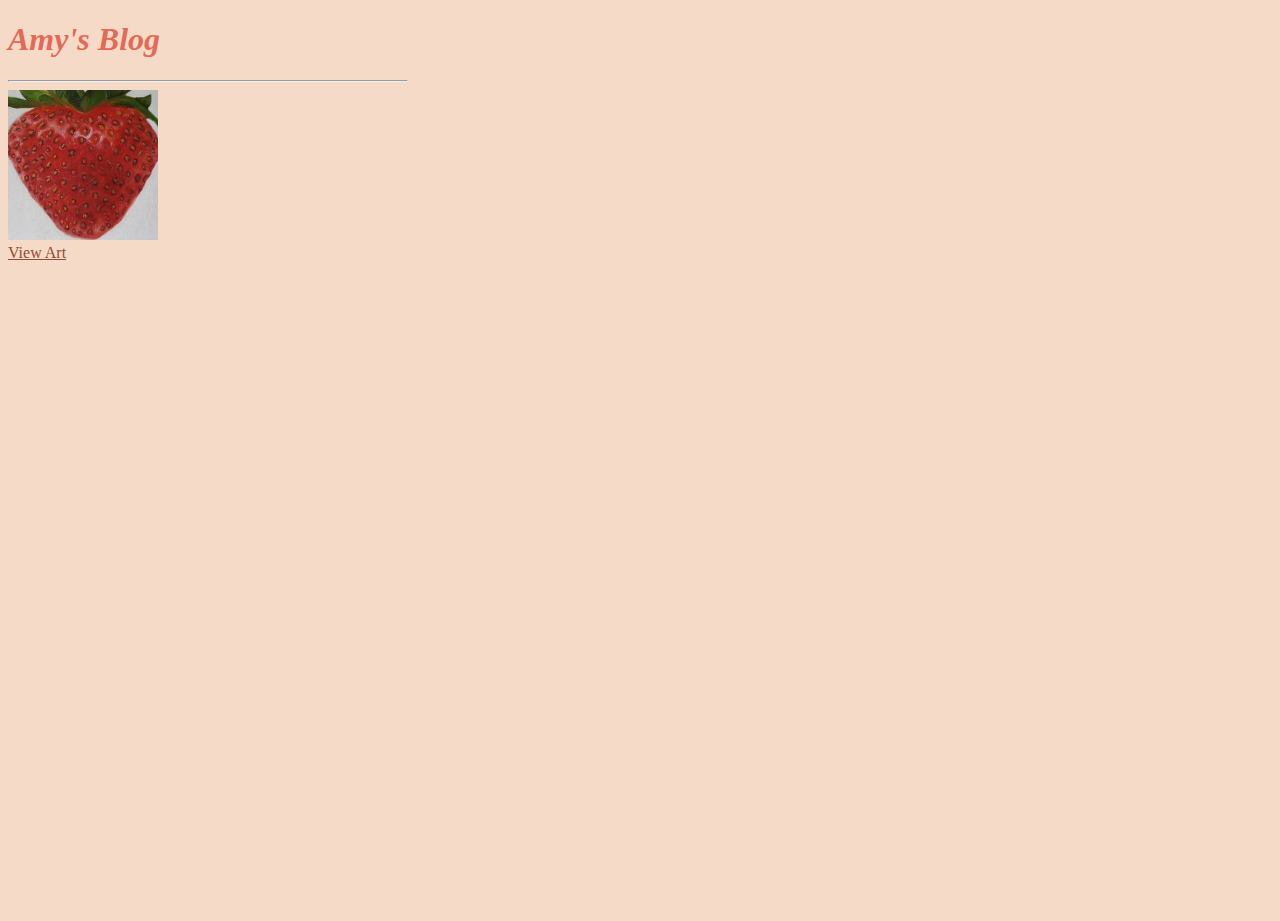
<file: index.html>
<!DOCTYPE html>
<html lang="en">
    <head>
        <meta charset="utf-8">
        <meta name="viewport" content="width=device-width, initial-scale=1, shrink-to-fit=no">
        <link rel="stylesheet" href="https://stackpath.bootstrapcdn.com/bootstrap/4.5.0/css/bootstrap.min.css" integrity="sha384-9aIt2nRpC12Uk9gS9baDl411NQApFmC26EwAOH8WgZl5MYYxFfc+NcPb1dKGj7Sk" crossorigin="anonymous">
        <link rel="stylesheet" href="style.css">

        <title>Amy</title>
    </head>
    <body>
        <div class="container-fluid height">
            <div class='row height align-items-center justify-content-center'>
                <div class="row justify-content-center text-center">
    
                    <div class="jumbotron shadow-lg" style='width: 400px;'>
                        <div><h1 class="display-4" style='color: #df4b38ce; font-style: oblique;'>Amy's Blog</h1></div>
                        <hr class="my-4">
                        <div clas='col'><img src="strawberry.jpg" width="150" height="150"></div>
                        <a class="btn btn-outline-dark btn-sm" href="0.html" role="button">View Art</a>
                      </div>
                </div>
            </div>
        </div>


          <script src="https://code.jquery.com/jquery-3.5.1.slim.min.js" integrity="sha384-DfXdz2htPH0lsSSs5nCTpuj/zy4C+OGpamoFVy38MVBnE+IbbVYUew+OrCXaRkfj" crossorigin="anonymous"></script>
          <script src="https://cdn.jsdelivr.net/npm/popper.js@1.16.0/dist/umd/popper.min.js" integrity="sha384-Q6E9RHvbIyZFJoft+2mJbHaEWldlvI9IOYy5n3zV9zzTtmI3UksdQRVvoxMfooAo" crossorigin="anonymous"></script>
          <script src="https://stackpath.bootstrapcdn.com/bootstrap/4.5.0/js/bootstrap.min.js" integrity="sha384-OgVRvuATP1z7JjHLkuOU7Xw704+h835Lr+6QL9UvYjZE3Ipu6Tp75j7Bh/kR0JKI" crossorigin="anonymous"></script>
    </body>
<html>
</file>
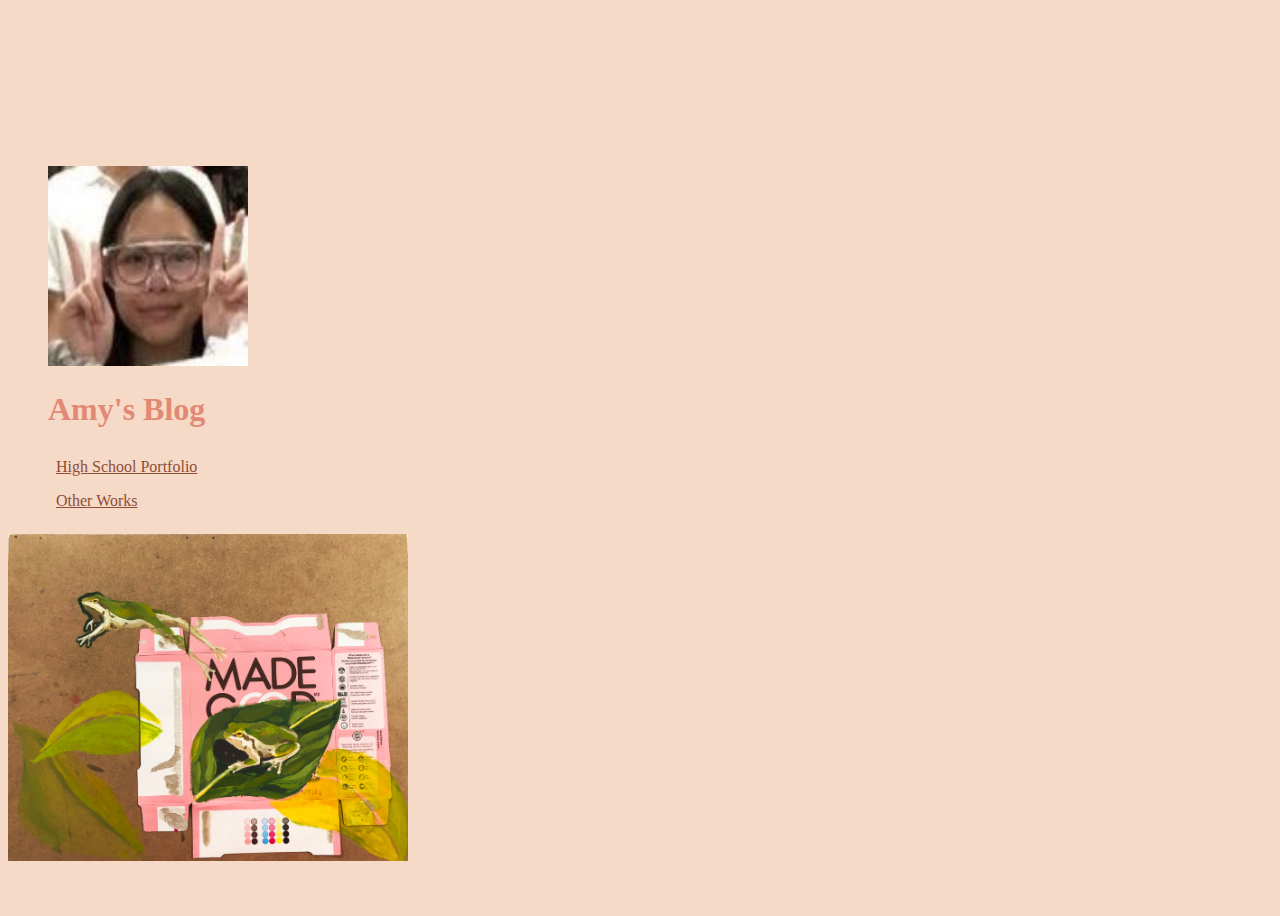
<file: 0.html>
<!DOCTYPE html>
<html lang="en">
    <head>
        <meta charset="utf-8">
        <meta name="viewport" content="width=device-width, initial-scale=1, shrink-to-fit=no">
        <link rel="stylesheet" href="https://stackpath.bootstrapcdn.com/bootstrap/4.5.0/css/bootstrap.min.css" integrity="sha384-9aIt2nRpC12Uk9gS9baDl411NQApFmC26EwAOH8WgZl5MYYxFfc+NcPb1dKGj7Sk" crossorigin="anonymous">
        <link rel="stylesheet" href="style.css">

        <title>Amy</title>
    </head>
    <body>
        <div class="container-fluid">
            <div class="row">
                <div class="col-3">
                    <ul class="nav flex-column justify-content-center align-items-center" id="sidebar">
                        <img src="amy.jpg" class="rounded" width="200" height="200">
                        <h1 class="display-4">Amy's Blog</h1>

                        <div class="sidenav"><a href="highschoolport.html">High School Portfolio</a></div>
                        <div class="sidenav"><a href="otherworks.html">Other Works</a></div>
            
                    </ul>

                    <!-- <div class="row">
                    <img src="insta.png" style='max-width: 24px;'>
                    :amy.rallis
                    </div> -->
                </div>
                
                <div class ="col align-items-center">
                        <div clas='col'><img src="frogjump.jpg"></div>
                    
                       
                </div>

                <div class="col-1"></div>
            </div>
        </div>


          <script src="https://code.jquery.com/jquery-3.5.1.slim.min.js" integrity="sha384-DfXdz2htPH0lsSSs5nCTpuj/zy4C+OGpamoFVy38MVBnE+IbbVYUew+OrCXaRkfj" crossorigin="anonymous"></script>
          <script src="https://cdn.jsdelivr.net/npm/popper.js@1.16.0/dist/umd/popper.min.js" integrity="sha384-Q6E9RHvbIyZFJoft+2mJbHaEWldlvI9IOYy5n3zV9zzTtmI3UksdQRVvoxMfooAo" crossorigin="anonymous"></script>
          <script src="https://stackpath.bootstrapcdn.com/bootstrap/4.5.0/js/bootstrap.min.js" integrity="sha384-OgVRvuATP1z7JjHLkuOU7Xw704+h835Lr+6QL9UvYjZE3Ipu6Tp75j7Bh/kR0JKI" crossorigin="anonymous"></script>
    </body>
<html>
</file>
<file: style.css>
html, body {
    height: 100% !important;
    background: #f5dac7;
    color: #904d37;
    font-family: Georgia, serif;
    font-style: normal;
}

.container-fluid {
    height: 100%;
}

.height {
    height: 100%;
}

#sidebar {
    padding-top: 150px;
}


.sidenav {
    padding: .5rem;
}

a {
    color: #904d37;
    padding: 0;
}

a:hover {
    text-decoration: none;
    color: #4f2e2c;
}

img {
    max-width: 400px;
}

div {
    justify-content: center;
}

h1 {
    color: #e28976;
}
</file>
